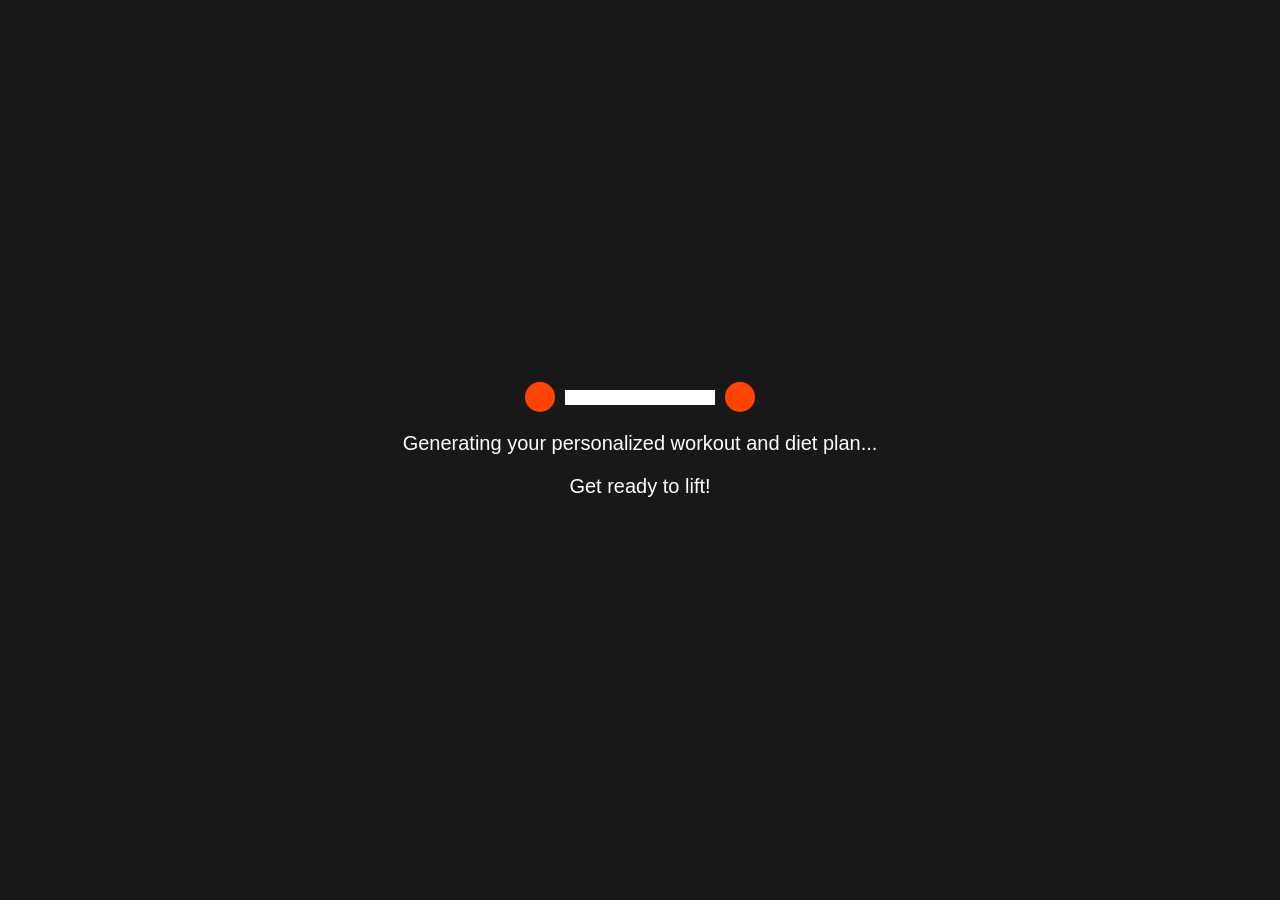
<file: intake_tracker/templates/loading.html>
<!-- loading.html -->
<!DOCTYPE html>
<html lang="en">
<head>
    <meta charset="UTF-8">
    <meta name="viewport" content="width=device-width, initial-scale=1.0">
    <title>Loading Your Plan...</title>
    <style>
        body, html {
            height: 100%;
            margin: 0;
            display: flex;
            justify-content: center;
            align-items: center;
            background-color: #181818;
            color: #fff;
            font-family: Arial, sans-serif;
        }
        .loader {
            text-align: center;
        }
        .barbell {
            display: flex;
            justify-content: center;
            align-items: center;
            margin-bottom: 20px;
        }
        .bar {
            height: 15px;
            width: 150px;
            background-color: #fff;
        }
        .weight {
            width: 30px;
            height: 30px;
            background-color: #ff4500;
            margin: 0 10px;
            border-radius: 50%;
        }
        .lift {
            animation: lift 1s infinite alternate;
        }
        @keyframes lift {
            0% {
                transform: translateY(0);
            }
            100% {
                transform: translateY(-50px);
            }
        }
        .loading-text {
            font-size: 20px;
            margin-top: 20px;
        }
    </style>
</head>
<body>
    <div class="loader">
        <!-- Barbell animation -->
        <div class="barbell">
            <div class="weight lift"></div>
            <div class="bar lift"></div>
            <div class="weight lift"></div>
        </div>
        <div class="loading-text">
            <p>Generating your personalized workout and diet plan...</p>
            <p>Get ready to lift!</p>
        </div>
    </div>
</body>
</html>
</file>
